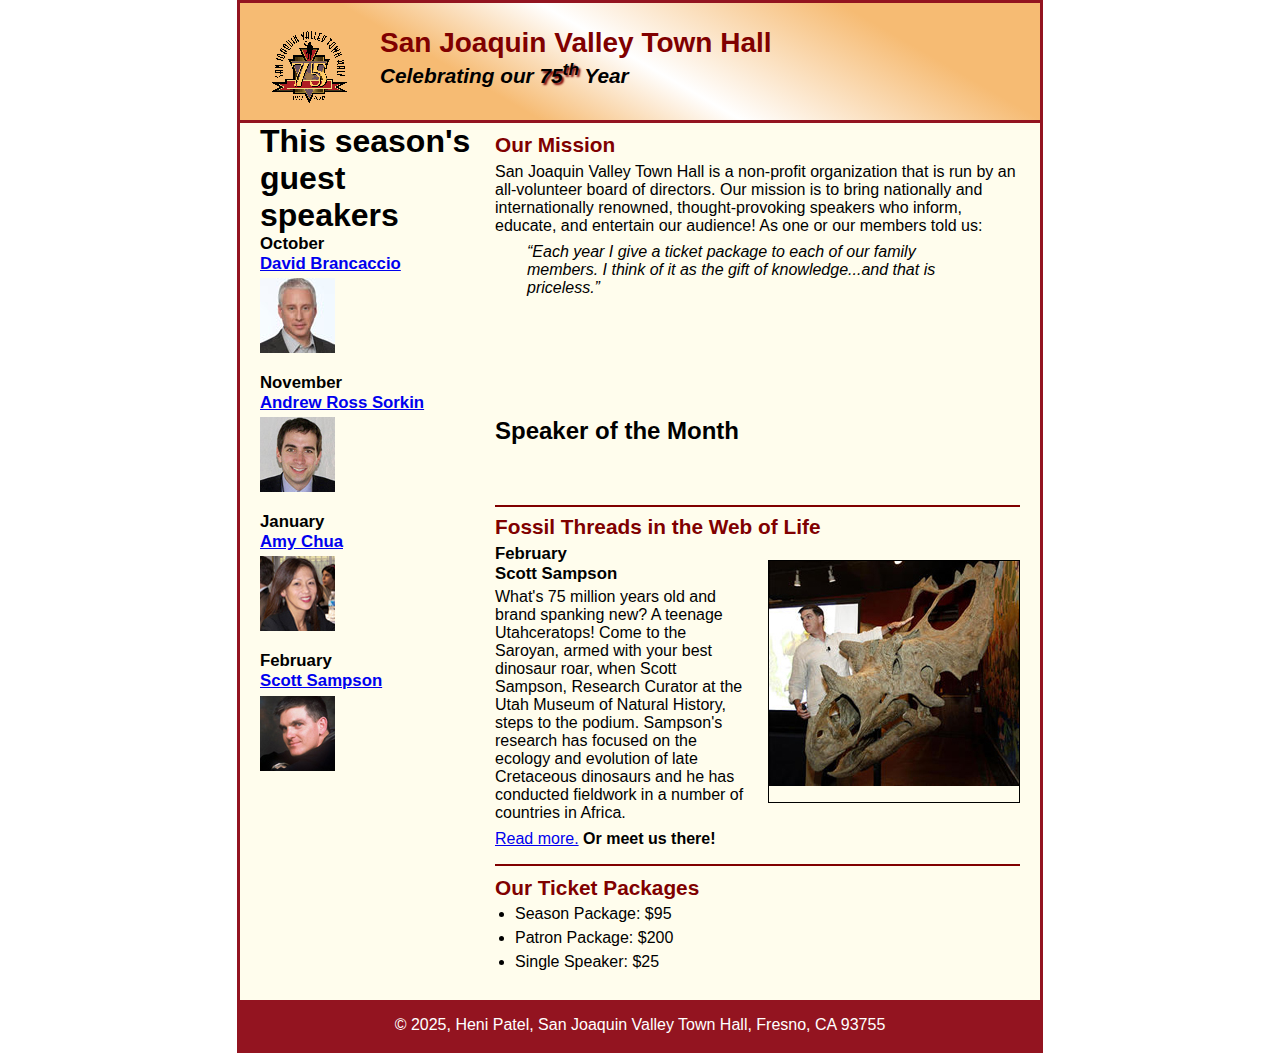
<file: index.html>
<!DOCTYPE html>
<html lang="en">

<head>
	<meta charset="utf-8">
	<title>San Joaquin Valley Town Hall</title>
	<link rel="shortcut icon" href="images/favicon.ico">
	<link rel="stylesheet" href="styles/c6_main.css">
</head>

<body>
	<header>
		<img src="images/town_hall_logo.gif" alt="Town Hall logo" height="80">
		<h2>San Joaquin Valley Town Hall</h2>
		<h3>Celebrating our <span class="shadow">75<sup>th</sup></span> Year</h3>
	</header>

	<main>
		<section>
			<h2>Our Mission</h2>
			<p>San Joaquin Valley Town Hall is a non-profit organization that is run by an 
				all-volunteer board of directors. Our mission is to bring nationally and 
				internationally renowned, thought-provoking speakers who inform, educate, 
				and entertain our audience! As one or our members told us:</p>
			<blockquote>&ldquo;Each year I give a ticket package to each of our family members. 
				I think of it as the gift of knowledge...and that is priceless.&rdquo;</blockquote>

			<h1>Speaker of the Month</h1>
			<article>
				<h2>Fossil Threads in the Web of Life</h2>
				<img src="images/sampson_dinosaur.jpg" alt="Scott Sampson with dinosaur">
				<h3>February<br>Scott Sampson</h3>
				<p>What's 75 million years old and brand spanking new? A teenage Utahceratops! 
				Come to the Saroyan, armed with your best dinosaur roar, when Scott Sampson, Research 
				Curator at the Utah Museum of Natural History, steps to the podium. Sampson's research 
				has focused on the ecology and evolution of late Cretaceous dinosaurs and he has conducted 
				fieldwork in a number of countries in Africa.</p>
				<p><a href="speakers/c6_sampson.html">Read more.</a>&nbsp;<b>Or meet us there!</b></p>
			</article>

			<h2>Our Ticket Packages</h2>
			<ul>
				<li>Season Package: $95</li>
				<li>Patron Package: $200</li>
				<li>Single Speaker: $25</li>
			</ul>
		</section>

		<aside>
			<h1>This season's guest speakers</h1>
			<h3>October<br><a href="speakers/brancaccio.html">David Brancaccio</a></h3>
			<img src="images/brancaccio75.jpg" alt="David Brancaccio photo">
			<h3>November<br><a href="speakers/sorkin.html">Andrew Ross Sorkin</a></h3>
			<img src="images/sorkin75.jpg" alt="Andrew Ross Sorkin photo">
			<h3>January<br><a href="speakers/chua.html">Amy Chua</a></h3>
			<img src="images/chua75.jpg" alt="Amy Chua photo">
			<h3>February<br><a href="speakers/c6_sampson.html">Scott Sampson</a></h3>
			<img src="images/sampson75.jpg" alt="Scott Sampson photo">
		</aside>
	</main>

	<footer>
		<p>&copy; 2025, Heni Patel, San Joaquin Valley Town Hall, Fresno, CA 93755</p>
	</footer>
</body>
</html>
</file>
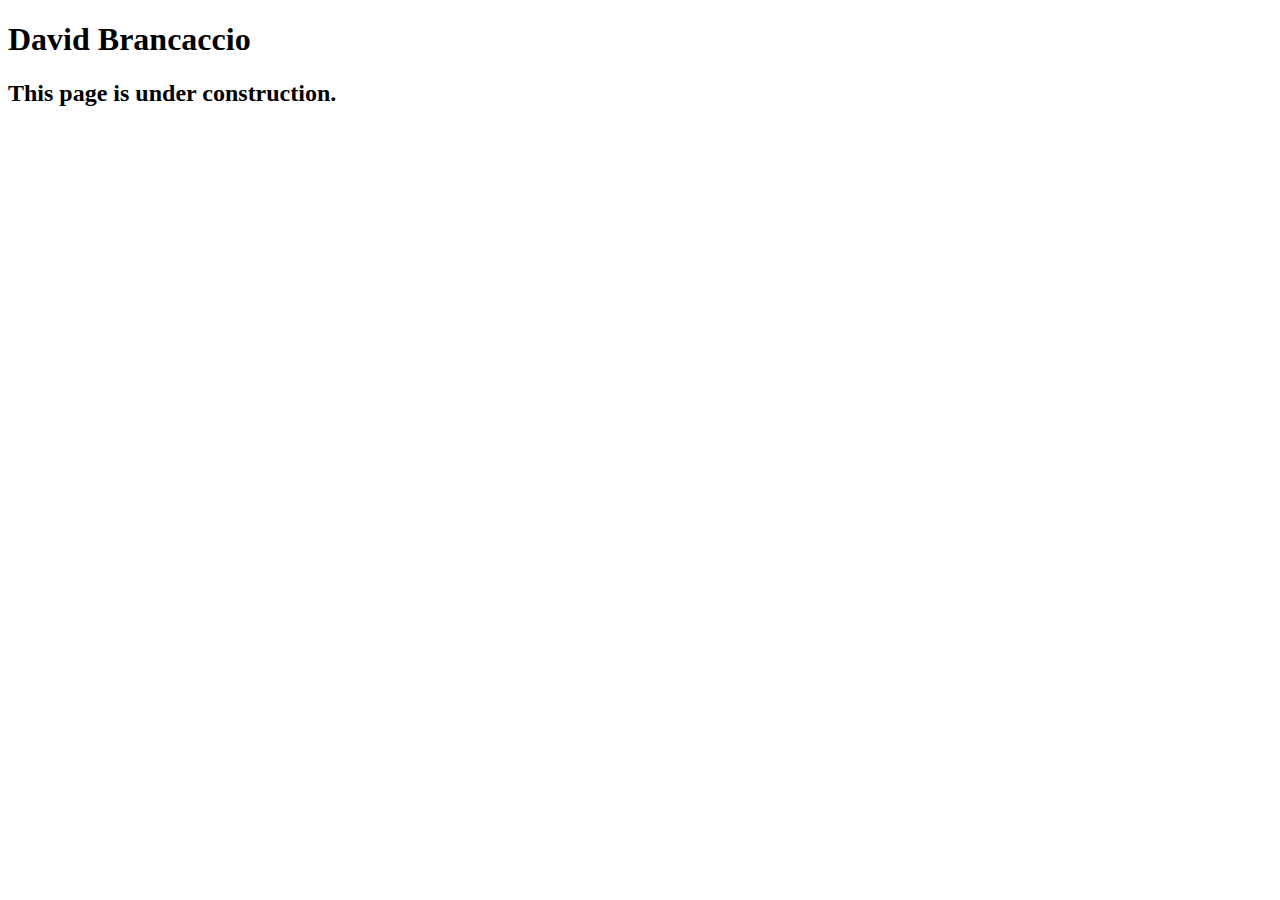
<file: speakers/brancaccio.html>
<!DOCTYPE html>
<html lang="en">

<head>
	<meta charset="utf-8">
	<title>San Joaquin Valley Town Hall</title>
	<link rel="shortcut icon" href="images/favicon.ico">
</head>

<body>
    <main>
	    <h1>David Brancaccio</h1>
	    <h2>This page is under construction.</h2>	        
    </main>
</body>

</html>
</file>
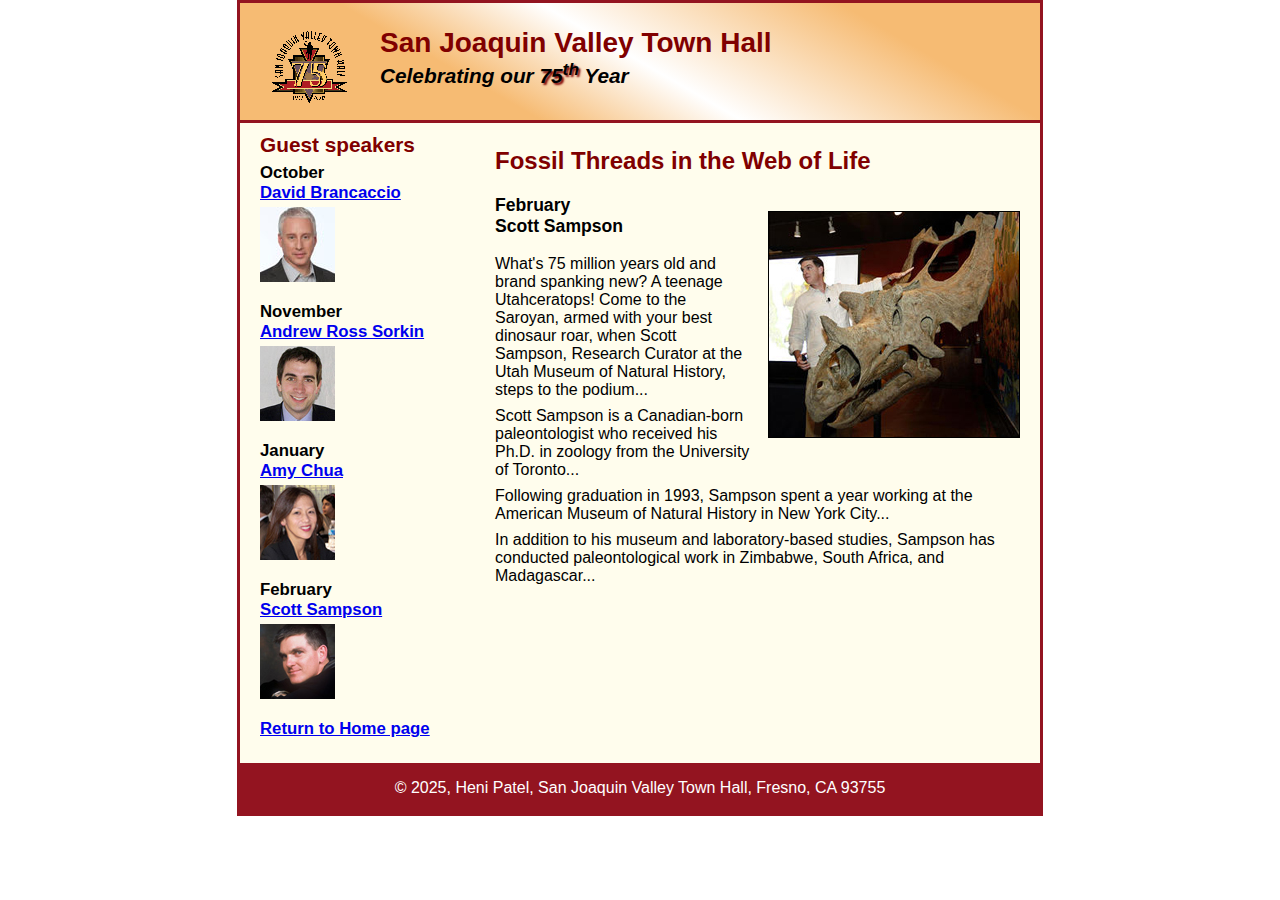
<file: speakers/c6_sampson.html>
<!DOCTYPE html>
<html lang="en">

<head>
	<meta charset="utf-8">
	<title>San Joaquin Valley Town Hall</title>
	<link rel="shortcut icon" href="../images/favicon.ico">
	<link rel="stylesheet" href="../styles/c6_speaker.css">
</head>

<body>
	<header>
		<img src="../images/town_hall_logo.gif" alt="Town Hall logo" height="80">
		<h2>San Joaquin Valley Town Hall</h2>
		<h3>Celebrating our <span class="shadow">75<sup>th</sup></span> Year</h3>
	</header>

	<main>
		<section>
			<h1>Fossil Threads in the Web of Life</h1>
			<article>
				<img src="../images/sampson_dinosaur.jpg" alt="Scott Sampson with dinosaur">
				<h2>February<br>Scott Sampson</h2>
				<p>What's 75 million years old and brand spanking new? A teenage Utahceratops! Come to the 
				   Saroyan, armed with your best dinosaur roar, when Scott Sampson, Research Curator at the 
				   Utah Museum of Natural History, steps to the podium...</p>
				<p>Scott Sampson is a Canadian-born paleontologist who received his Ph.D. in zoology from the 
				   University of Toronto...</p>
				<p>Following graduation in 1993, Sampson spent a year working at the American Museum of Natural 
				   History in New York City...</p>
				<p>In addition to his museum and laboratory-based studies, Sampson has conducted paleontological 
				   work in Zimbabwe, South Africa, and Madagascar...</p>
			</article>
		</section>
		
		<aside>
			<h2>Guest speakers</h2>
			<h3>October<br><a href="../speakers/brancaccio.html">David Brancaccio</a></h3>
			<img src="../images/brancaccio75.jpg" alt="David Brancaccio photo">
			<h3>November<br><a href="../speakers/sorkin.html">Andrew Ross Sorkin</a></h3>
			<img src="../images/sorkin75.jpg" alt="Andrew Ross Sorkin photo">
			<h3>January<br><a href="../speakers/chua.html">Amy Chua</a></h3>
			<img src="../images/chua75.jpg" alt="Amy Chua photo">
			<h3>February<br><a href="../speakers/c6_sampson.html">Scott Sampson</a></h3>
			<img src="../images/sampson75.jpg" alt="Scott Sampson photo">
			<h3><a href="../c6_index.html">Return to Home page</a></h3>
		</aside>
	</main>

	<footer>
		<p>&copy; 2025, Heni Patel, San Joaquin Valley Town Hall, Fresno, CA 93755</p>
	</footer>
</body>
</html>
</file>
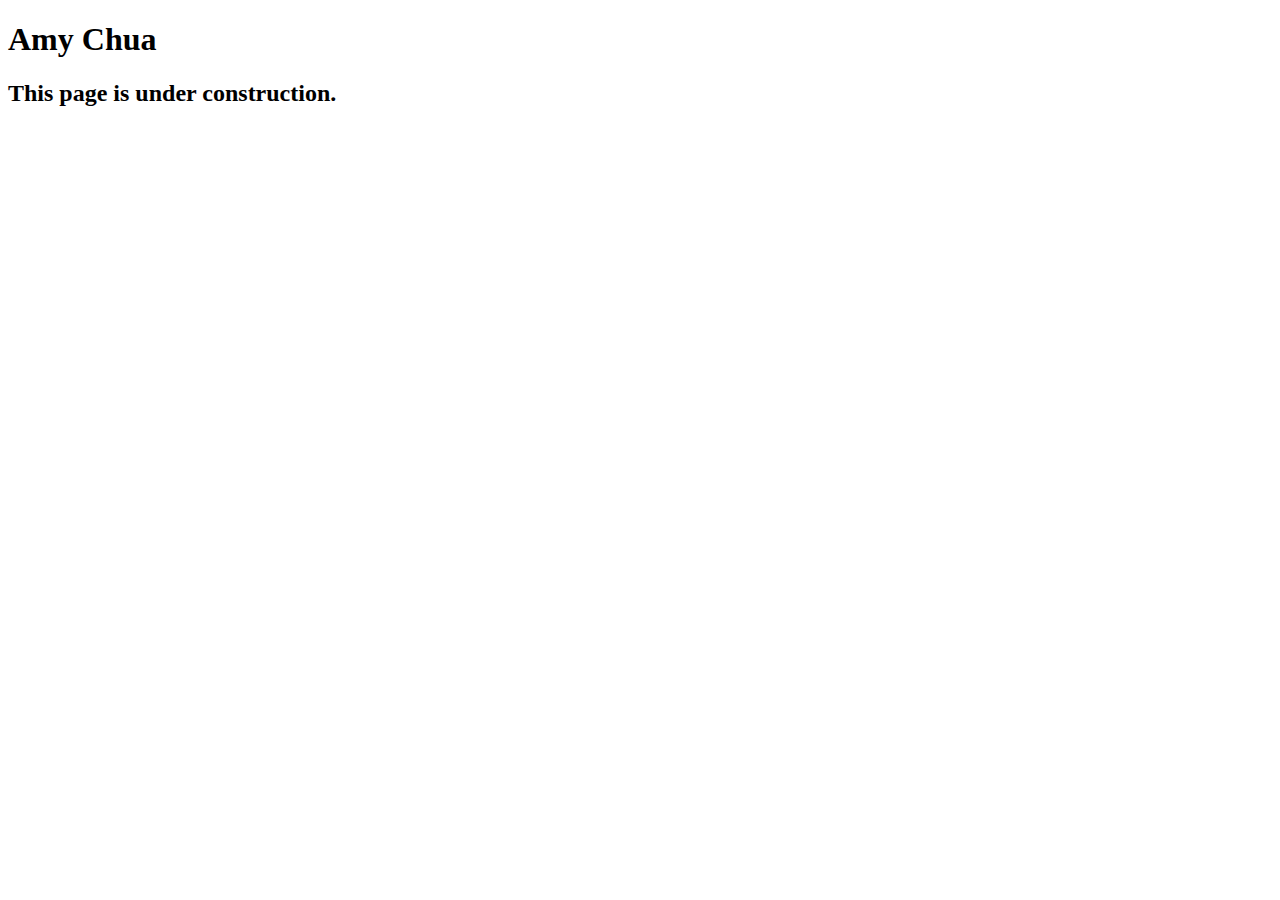
<file: speakers/chua.html>
<!DOCTYPE html>
<html lang="en">

<head>
	<meta charset="utf-8">
	<title>San Joaquin Valley Town Hall</title>
	<link rel="shortcut icon" href="images/favicon.ico">
</head>

<body>
	<main>
		<h1>Amy Chua</h1>
		<h2>This page is under construction.</h2>
	</main>
</body>

</html>
</file>
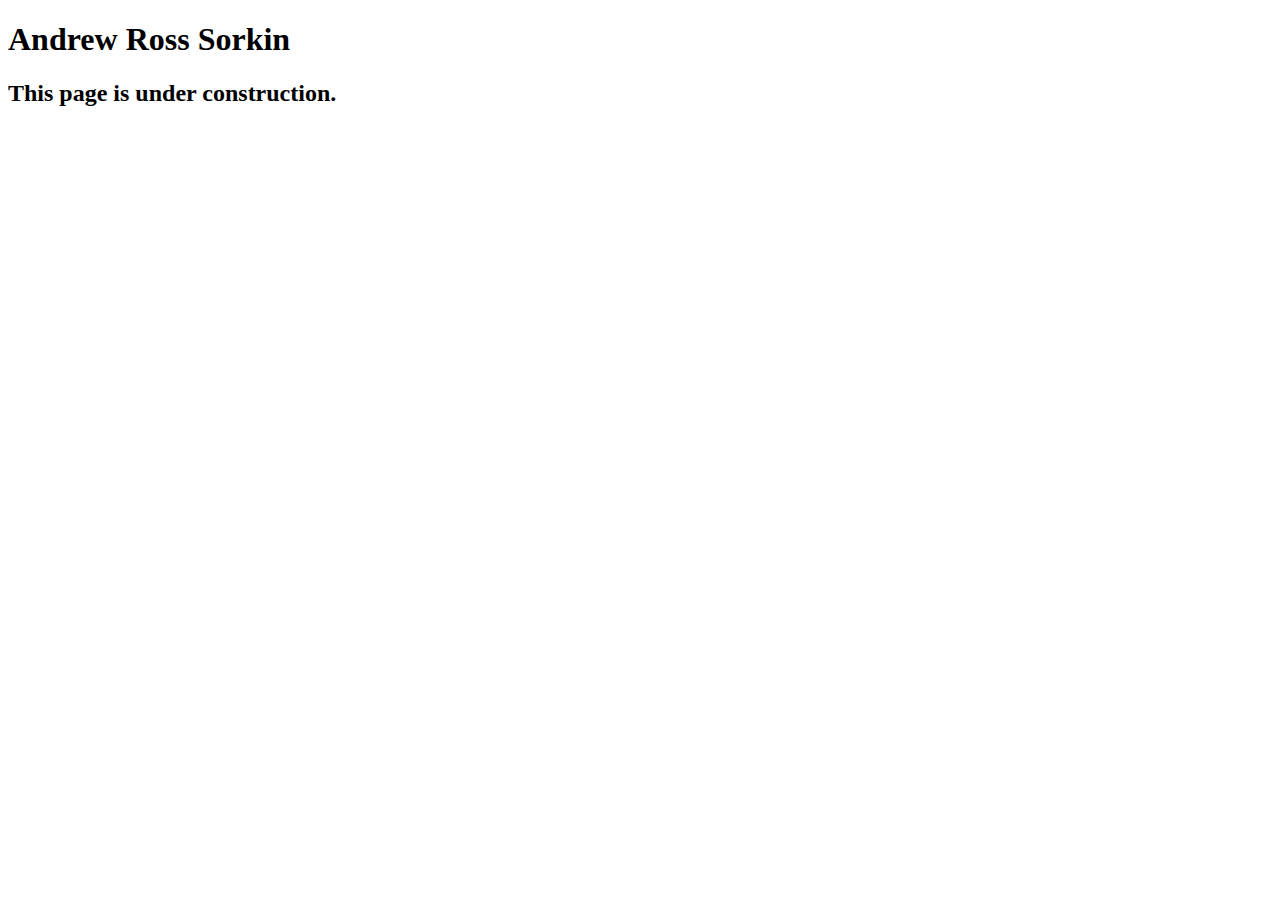
<file: speakers/sorkin.html>
<!DOCTYPE html>
<html lang="en">

<head>
	<meta charset="utf-8">
	<title>San Joaquin Valley Town Hall</title>
	<link rel="shortcut icon" href="images/favicon.ico">
</head>

<body>
	<main>
		<h1>Andrew Ross Sorkin</h1>
		<h2>This page is under construction.</h2>
	</main>
</body>

</html>
</file>
<file: styles/c6_speaker.css>
/* the styles for the elements */
* {
	margin: 0;
	padding: 0;
}
html {
	background-color: white;
}
body {
	font-family: Arial, Helvetica, sans-serif;
    font-size: 100%;
    width: 800px;
    margin: 0 auto;
    border: 3px solid #931420;
    background-color: #fffded;
}
a:focus, a:hover {
	font-style: italic;
}

/* the styles for the header */
header {
	padding: 1.5em 0 2em 0;
	border-bottom: 3px solid #931420;
	background-image: -moz-linear-gradient(
	    30deg, #f6bb73 0%, #f6bb73 30%, white 50%, #f6bb73 80%, #f6bb73 100%);
	background-image: -webkit-linear-gradient(
	    30deg, #f6bb73 0%, #f6bb73 30%, white 50%, #f6bb73 80%, #f6bb73 100%);
	background-image: -o-linear-gradient(
	    30deg, #f6bb73 0%, #f6bb73 30%, white 50%, #f6bb73 80%, #f6bb73 100%);
	background-image: linear-gradient(
	    30deg, #f6bb73 0%, #f6bb73 30%, white 50%, #f6bb73 80%, #f6bb73 100%);
}
header h2 {
	font-size: 175%;
	color: #800000;
}
header h3 {
	font-size: 130%;
	font-style: italic;
}
header img {
	float: left;
	padding: 0 30px;
}
.shadow {
	text-shadow: 2px 2px 2px #800000;
}

/* the styles for the section */
section {
	width: 525px;
	float: right;
	padding: 0 20px 20px 20px;
}
section h1 {
	color: #800000;
	font-size: 150%;
	padding: 1em 0 0.5em 0;
	margin: 0;
}
section h2 {
	color: black;
	font-size: 110%;
	padding: 0 0 1em 0;
}
section p {
	padding-bottom: .5em;
}
section blockquote {
	padding: 0 2em;
	font-style: italic;
}
section ul {
	padding: 0 0 .25em 1.25em;
}
section li {
	padding-bottom: .35em;
}

/* the styles for the article */
article {
	padding: .5em 0;
	/* borders removed */
}
article h2 {
	padding-top: 0;
}
article h3 {
	font-size: 105%;
	padding-bottom: .25em;
}
article img {
	float: right;
	margin: 1em 0 1em 1em;
	border: 1px solid black;
}

/* the styles for the aside */
aside {
	width: 215px;
	float: right;
	padding: 0 0 20px 20px;
}
aside h2 {
	color: #800000;
	font-size: 130%;
	padding: .5em 0 .25em 0;
}
aside h3 {
	font-size: 105%;
	padding-bottom: .25em;
}
aside img {
	padding-bottom: 1em;
}

/* the styles for the footer */
footer {
	background-color: #931420;
	clear: both;
}
footer p {
	text-align: center;
	color: white;
	padding: 1em 0;
}
</file>
<file: styles/c6_main.css>
/* reset styles */
* {
	margin: 0;
	padding: 0;
}
html {
	background-color: white;
}

/* body styling */
body {
	font-family: Arial, Helvetica, sans-serif;
    font-size: 100%;
    width: 800px; /* updated from 600px to 800px */
    margin: 0 auto;
    border: 3px solid #931420;
    background-color: #fffded;
}

/* link styles */
a:focus, a:hover {
	font-style: italic;
}

/* header styles */
header {
	padding: 1.5em 0 2em 0;
	border-bottom: 3px solid #931420;
	background-image: -moz-linear-gradient(
	    30deg, #f6bb73 0%, #f6bb73 30%, white 50%, #f6bb73 80%, #f6bb73 100%);
	background-image: -webkit-linear-gradient(
	    30deg, #f6bb73 0%, #f6bb73 30%, white 50%, #f6bb73 80%, #f6bb73 100%);
	background-image: -o-linear-gradient(
	    30deg, #f6bb73 0%, #f6bb73 30%, white 50%, #f6bb73 80%, #f6bb73 100%);
	background-image: linear-gradient(
	    30deg, #f6bb73 0%, #f6bb73 30%, white 50%, #f6bb73 80%, #f6bb73 100%);
}
header h2 {
	font-size: 175%;
	color: #800000;
}
header h3 {
	font-size: 130%;
	font-style: italic;
}
header img {
	float: left;
	padding: 0 30px;
}
.shadow {
	text-shadow: 2px 2px 2px #800000;
}

/* section styling */
section {
	width: 525px;
	float: right;
	padding: 0 20px 20px 20px; /* right, left, and bottom */
}

/* Speaker of the Month h1 styling */
section h1 {
    font-size: 150%;
    padding: 5em 0 2.5em 0;
    margin: 0;
}

/* aside styling */
aside {
	width: 215px;
	float: right;
	padding: 0 0 20px 20px; /* left and bottom */
}
aside h3 {
	font-size: 105%;
	padding-bottom: .25em;
}
aside img {
	padding-bottom: 1em;
}

/* headings in section and aside */
section h2,
aside h2 {
	color: #800000;
	font-size: 130%;
	padding: .5em 0 .25em 0;
}

/* other section content styles */
section h3 {
	font-size: 105%;
	padding-bottom: .25em;
}
section img {
	padding-bottom: 1em;
}
section p {
	padding-bottom: .5em;
}
section blockquote {
	padding: 0 2em;
	font-style: italic;
}
section ul {
	padding: 0 0 .25em 1.25em;
}
section li {
	padding-bottom: .35em;
}

/* article styles */
article {
	padding: .5em 0;
	border-top: 2px solid #800000;
	border-bottom: 2px solid #800000;
}
article h2 {
	padding-top: 0;
}
article h3 {
	font-size: 105%;
	padding-bottom: .25em;
}

/* Float and style image inside the article */
article img {
    float: right;
    margin: 1em 0 1em 1em;
    border: 1px solid black;
}

/* footer styles */
footer {
	clear: both; /* clears the floats */
	background-color: #931420;
}
footer p {
	text-align: center;
	color: white;
	padding: 1em 0;
}
</file>
